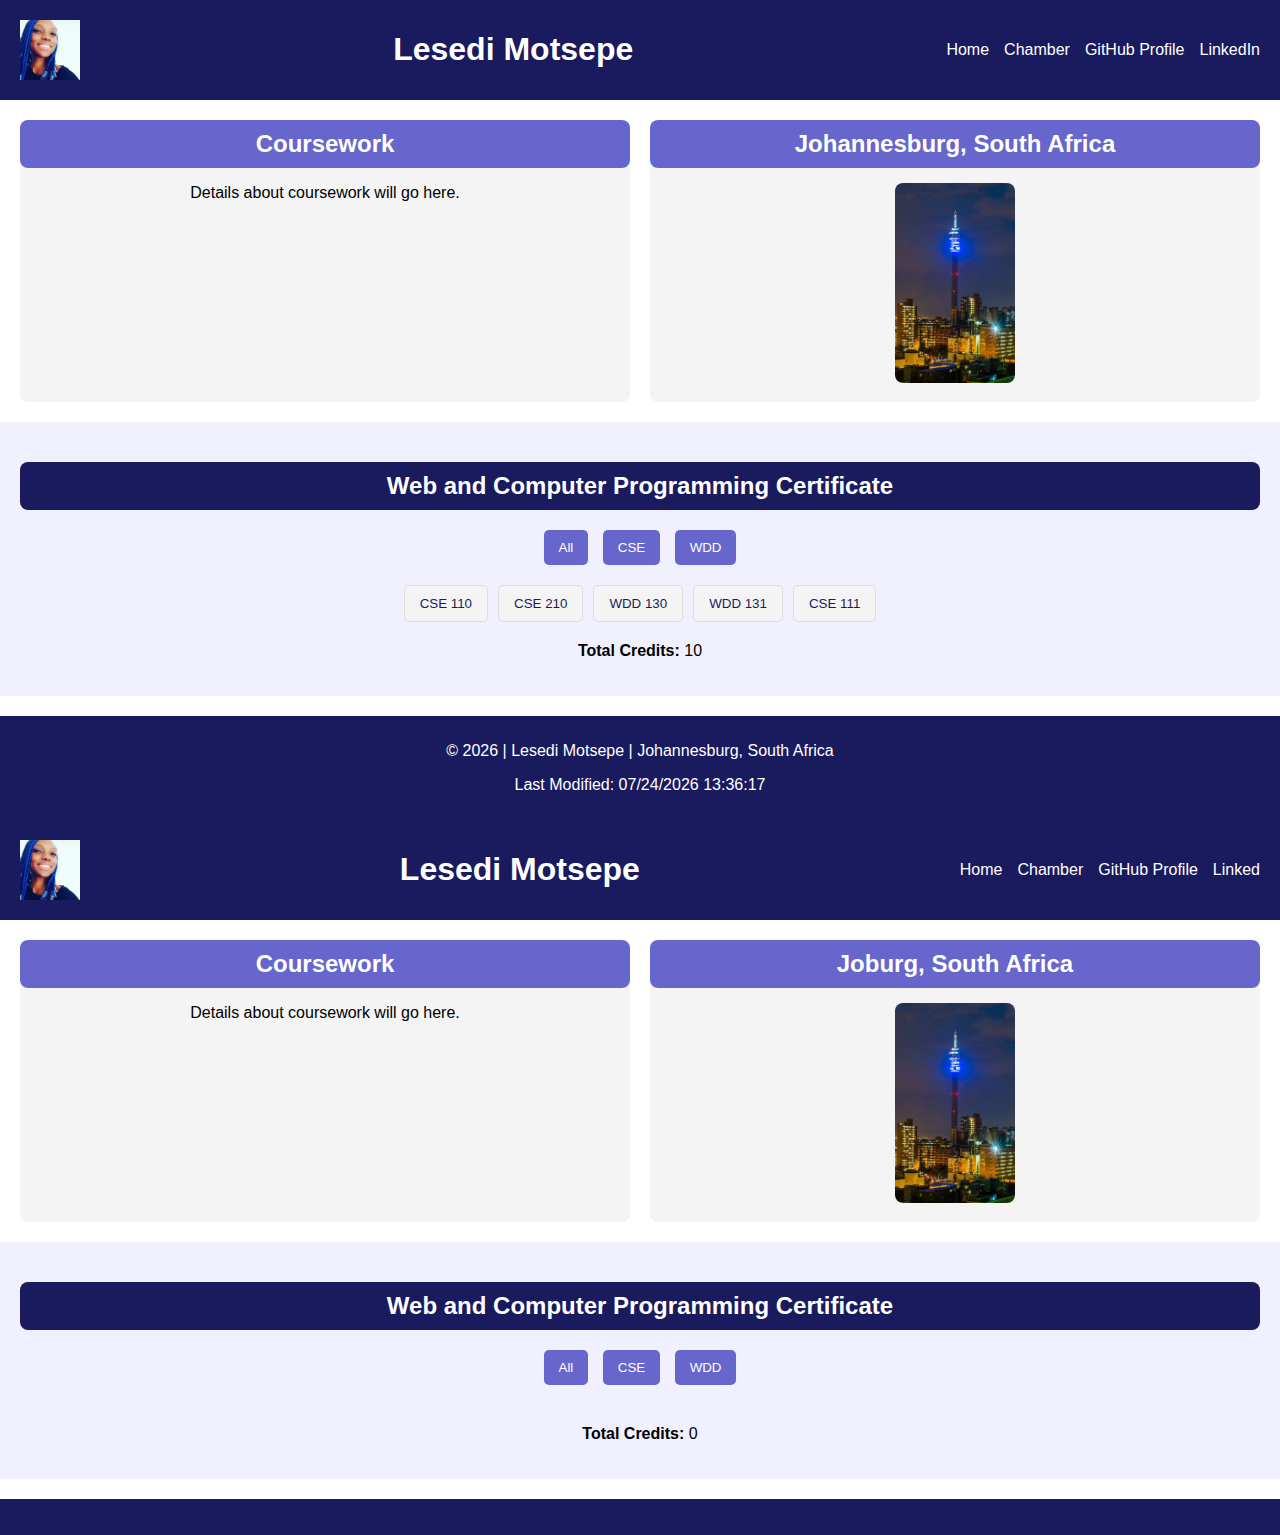
<file: index.html>
<!DOCTYPE html>
<html lang="en">
<head>
  <meta charset="UTF-8">
  <meta name="viewport" content="width=device-width, initial-scale=1.0">
  <title>Course Home Page</title>
  <meta name="Description" content="WDD 231 - Web Frontend Development,Lesedi Motsepe,course assignment portal">
  <meta name="author" content="Lesedi Motsepe">
  
  <link rel="stylesheet" href="styles/course.css">
  <script src="scripts/coursefilter.js" defer></script>
</head>
<body>
  <header>
    <img src="images/Lesedi.jpg" alt="Lesedi" width="60" height="60">
    <h1>Lesedi Motsepe</h1>
    <nav>
      <div class="hamburger" onclick="toggleMenu()">☰</div>
      <div class="menu">
        <a href="#">Home</a>
        <a href="chamber/directory.html">Chamber</a>
        <a href="#">GitHub Profile</a>
        <a href="#">LinkedIn</a>
      </div>
    </nav>
  </header>
  <main class="container">
    <div class="coursework">
      <h2>Coursework</h2>
      <p>Details about coursework will go here.</p>
    </div>
    <div class="location">
      <h2>Johannesburg, South Africa</h2>
      <img src="images/Johannesburg.jpg" alt="Johannesburg, South Africa" width="120" height="200">
    </div>
  </main>
  <section class="certificate-section">
    <h2>Web and Computer Programming Certificate</h2>
    <div class="filter-buttons">
      <button onclick="filterCourses('ALL')">All</button>
      <button onclick="filterCourses('CSE')">CSE</button>
      <button onclick="filterCourses('WDD')">WDD</button>
    </div>
    <div class="course-buttons" id="courseButtons"></div>
    <div id="courseCard"></div>
    <p><strong>Total Credits:</strong> <span id="totalCredits">0</span></p>
  </section>
  <footer class="footer">
    <p id="copywrite"></p>
    <p id="modified"></p> 
  </footer>
 
</body>
</html>
<!DOCTYPE html>
<html lang="en">
<head>
  <meta charset="UTF-8">
  <meta name="viewport" content="width=device-width, initial-scale=1.0">
  <title>Course Home Page</title>
  <meta name="Description" content="WDD 231 - Web Frontend Development,Lesedi Motsepe,course assignment portal">
  <meta name="author" content="Lesedi Motsepe">
  
  <link rel="stylesheet" href="styles/course.css">
  <script src="scripts/coursefilter.js" defer></script>
</head>
<body>
  <header>
    <img src="images/Lesedi.jpg" alt="Lesedi" width="60" height="60">
    <h1>Lesedi Motsepe</h1>
    <nav>
      <div class="hamburger" onclick="toggleMenu()">☰</div>
      <div class="menu">
        <a href="#">Home</a>
        <a href="#">Chamber</a>
        <a href="#">GitHub Profile</a>
        <a href="#">Linked</a>
      </div>
    </nav>
  </header>
  <main class="container">
    <div class="coursework">
      <h2>Coursework</h2>
      <p>Details about coursework will go here.</p>
    </div>
    <div class="location">
      <h2>Joburg, South Africa</h2>
      <img src="images/Johannesburg.jpg" alt="Johannesburg, South Africa" width="120" height="200">
    </div>
  </main>
  <section class="certificate-section">
    <h2>Web and Computer Programming Certificate</h2>
    <div class="filter-buttons">
      <button onclick="filterCourses('ALL')">All</button>
      <button onclick="filterCourses('CSE')">CSE</button>
      <button onclick="filterCourses('WDD')">WDD</button>
    </div>
    <div class="course-buttons" id="courseButtons"></div>
    <div id="courseCard"></div>
    <p><strong>Total Credits:</strong> <span id="totalCredits">0</span></p>
  </section>
  <footer class="footer">
    <p id="copywrite"></p>
    <p id="modified"></p> 
  </footer>
 
</body>
</html>
</file>
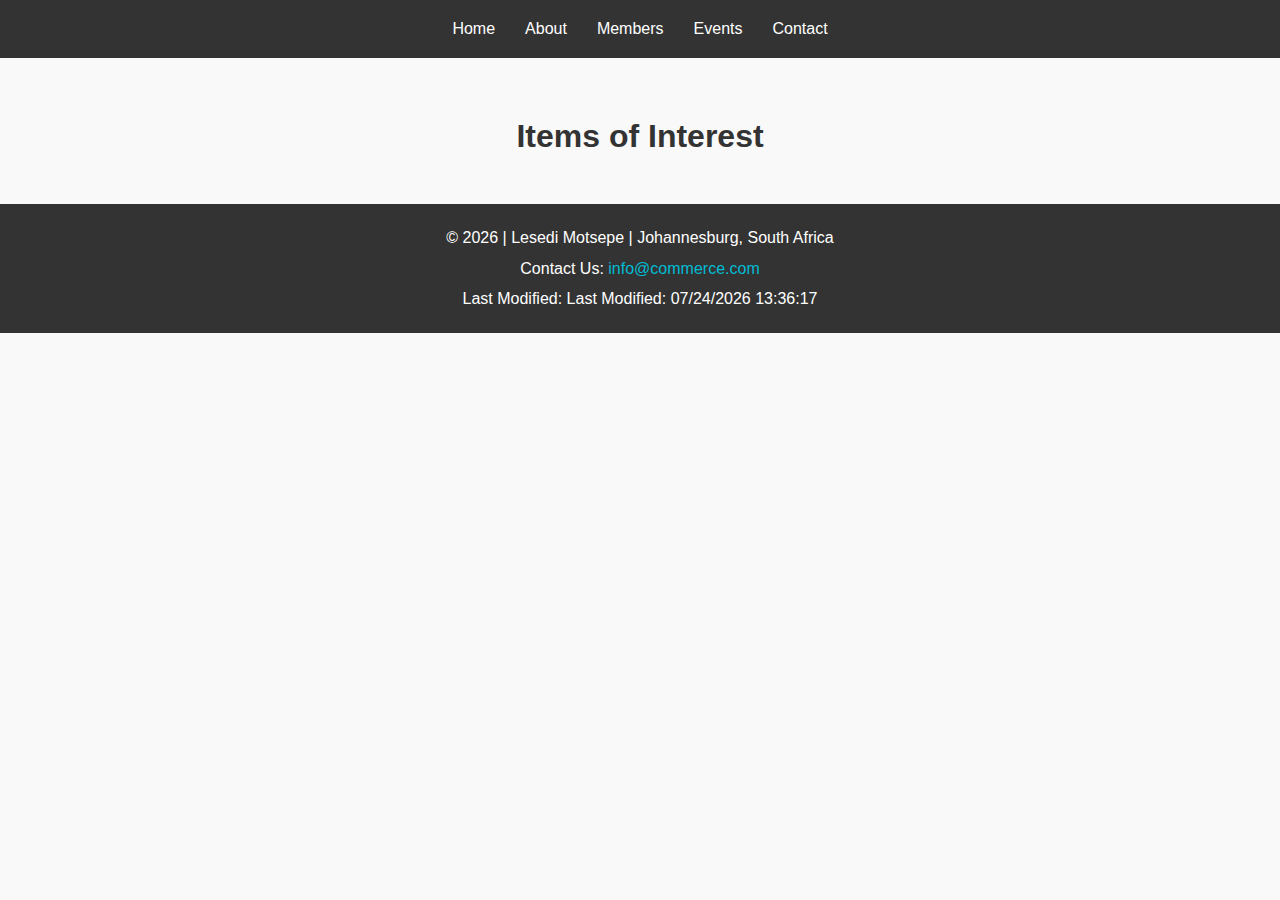
<file: chamber/dicover.html>
<!DOCTYPE html>
<html lang="en">
<head>
    <meta charset="UTF-8">
    <meta name="viewport" content="width=device-width, initial-scale=1.0">
    <title>The Chamber of Commerce</title>
    <meta name="Description" content="WDD 231 - Web Frontend Development by Lesedi Motsepe for the chamber of commerce">
    <meta name="author" content="Lesedi Motsepe">
    <link rel="stylesheet" href="styles/base.css">
    <script src="scripts/fav.js" defer></script>
    <link rel="icon" href="images/favicon.ico">
    <meta property="og:title" content="Chamber of Commerce">
    <meta property="og:type" content="website">
    <meta property="og:image" content="images/favicon.png">
    <meta property="og:url" content="https://github.com/LesediMotsepe/wdd231/blob/main/chamber/images/favicon.png">
    
  
</head>
<body>
    <header>
        <nav id="main-menu">
            <ul>
                <li><a href="index.html">Home</a></li>
                <li><a href="#">About</a></li>
                <li><a href="directory.html">Members</a></li>
                <li><a href="dicover.html">Events</a></li>
                <li><a href="join.html">Contact</a></li>
            </ul>
        </nav>
        
    </header>

<main>

<section class="gallery">
    <h1>Items of Interest</h1>
    <div class="card-grid">
      <!-- Cards will be generated dynamically -->
    </div>
  </section>
</main>

  <footer>
    <p id="copywrite"> Chamber of Commerce</p>
    <p>Contact Us: <a href="mailto:info@commerce.com">info@commerce.com</a></p>
    <p>Last Modified: <span id="modified"></span></p>
</footer>
    
</body>
</html>
</file>
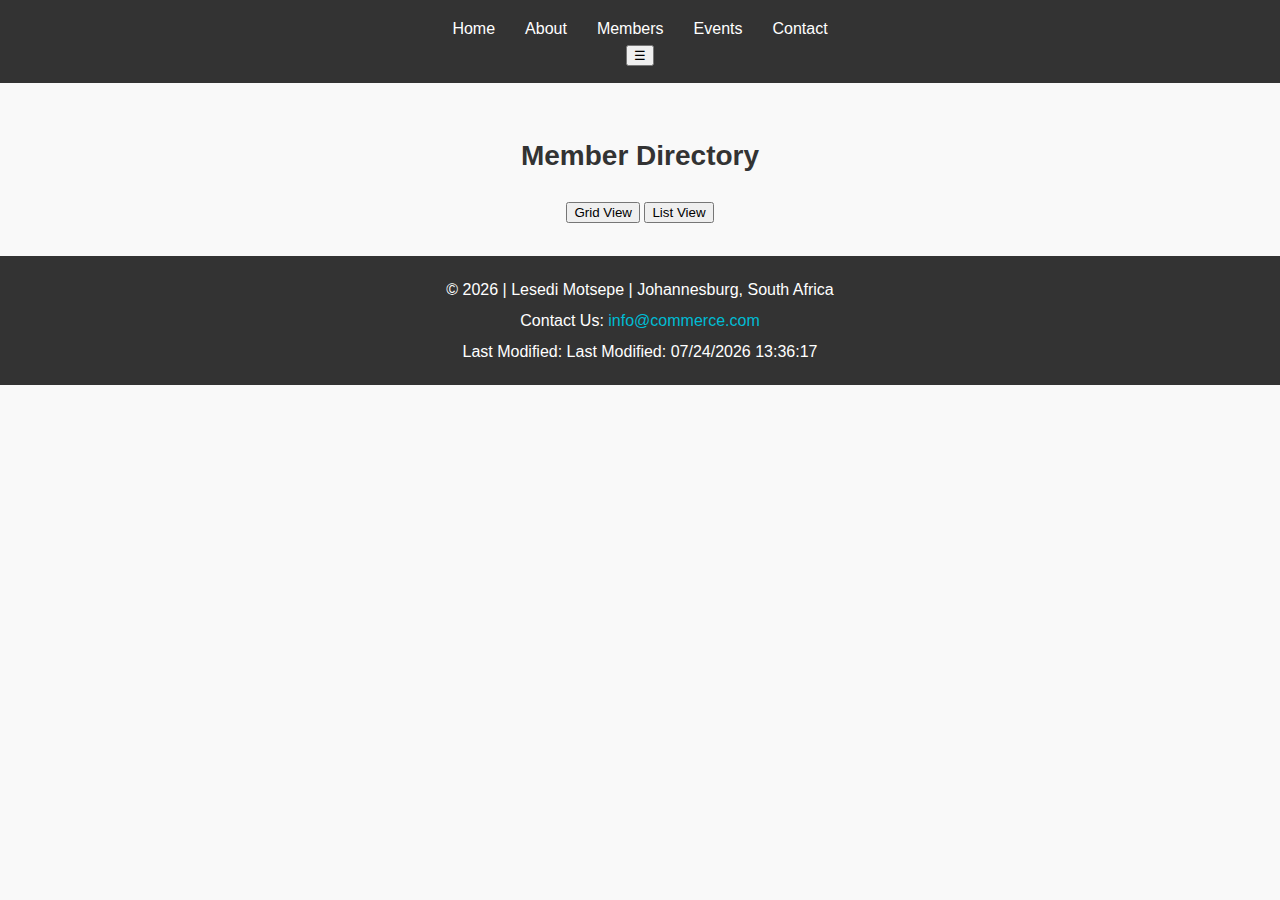
<file: chamber/directory.html>
<!DOCTYPE html>
<html lang="en">
<head>
    <meta charset="UTF-8">
    <meta name="viewport" content="width=device-width, initial-scale=1.0">
    <title>The Chamber of Commerce</title>
    <meta name="Description" content="WDD 231 - Web Frontend Development by Lesedi Motsepe,the chamber for commerce">
    <meta name="author" content="Lesedi Motsepe">
    <link rel="stylesheet" href="styles/base.css">
    <script src="scripts/fav.js" defer></script>
    <link rel="icon" href="favicon.ico">
    <meta property="og:title" content="Chamber of Commerce">
    <meta property="og:type" content="website">
    <meta property="og:image" content="favicon.png">
    <meta property="og:url" content="https://github.com/LesediMotsepe/wdd231/blob/main/chamber/images/favicon.png">
    
  
</head>
<body>
    <header>
        <nav id="main-menu">
            <ul>
                <li><a href="index.html">Home</a></li>
                <li><a href="#">About</a></li>
                <li><a href="directory.html">Members</a></li>
                <li><a href="dicover.html">Events</a></li>
                <li><a href="join.html">Contact</a></li>
            </ul>
        </nav>
        <button id="hamburger-menu-button">&#9776;</button>
    </header>
    <main>
        <section class="directory">
            <h1>Member Directory</h1>
            <button id="grid-view">Grid View</button>
            <button id="list-view">List View</button>
            <div id="member-list"></div>
        </section>
    </main>
    <footer>
        <p id="copywrite"> Chamber of Commerce</p>
        <p>Contact Us: <a href="mailto:info@commerce.com">info@commerce.com</a></p>
        <p>Last Modified: <span id="modified"></span></p>
    </footer>
    
</body>
</html>
</file>
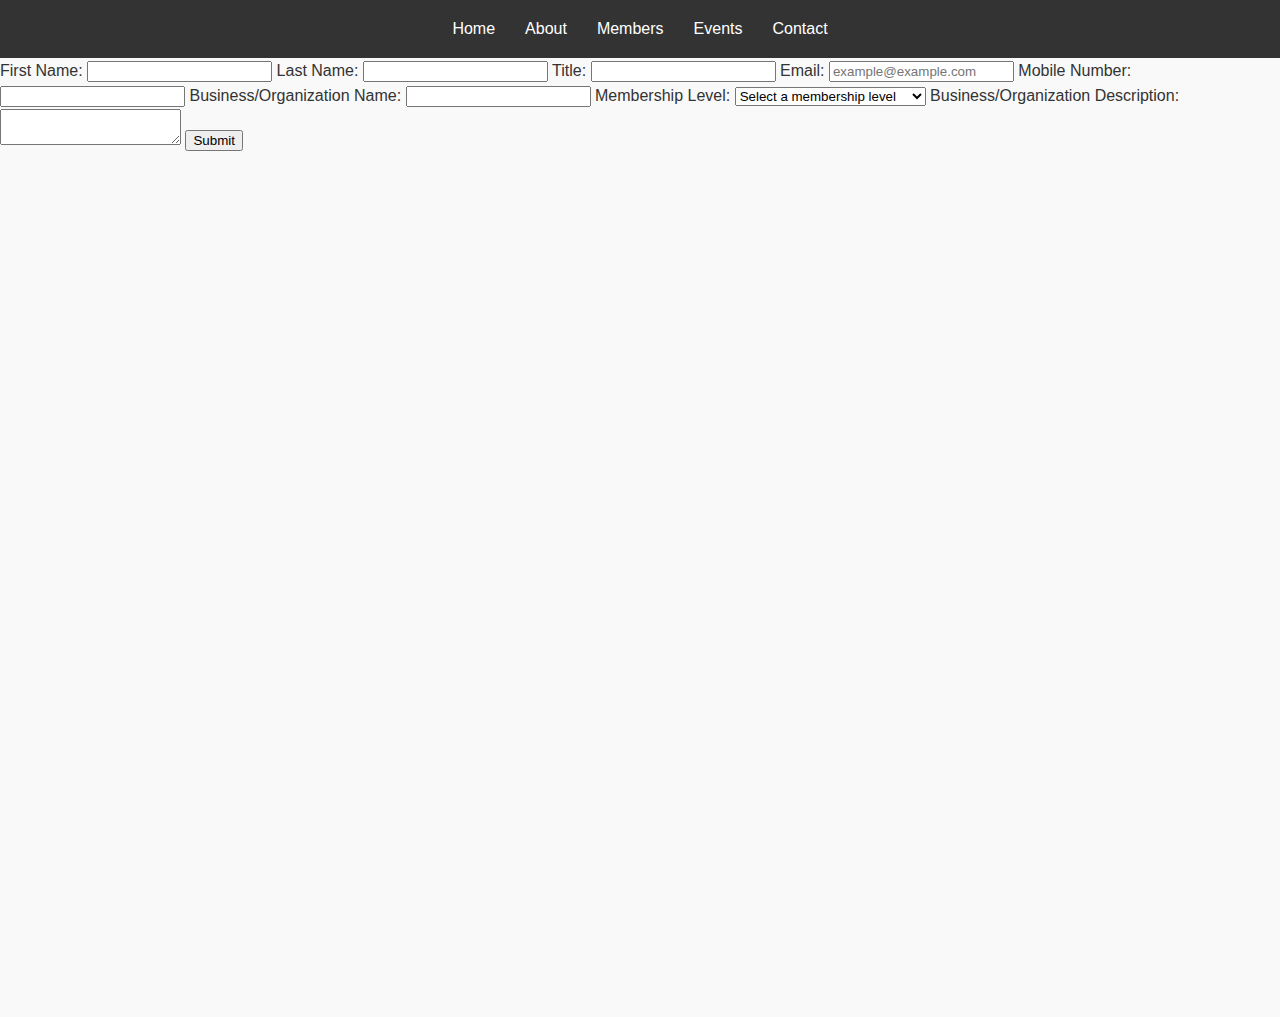
<file: chamber/join.html>
<!DOCTYPE html>
<html lang="en">
<head>
    <meta charset="UTF-8">
    <meta name="viewport" content="width=device-width, initial-scale=1.0">
    <title>The Chamber of Commerce</title>
    <meta name="Description" content="WDD 231 - Web Frontend Development by Lesedi Motsepe for the chamber of commerce">
    <meta name="author" content="Lesedi Motsepe">
    <link rel="stylesheet" href="styles/base.css">
    <script src="scripts/fav.js" defer></script>
    <link rel="icon" href="favicon.ico">
    <meta property="og:title" content="Chamber of Commerce">
    <meta property="og:type" content="website">
    <meta property="og:image" content="favicon.png">
    <meta property="og:url" content="https://github.com/LesediMotsepe/wdd231/blob/main/chamber/images/favicon.png">
    
</head>
<body>
    <header>
        <nav id="main-menu">
            <ul>
                <li><a href="index.html">Home</a></li>
                <li><a href="#">About</a></li>
                <li><a href="directory.html">Members</a></li>
                <li><a href="dicover.html">Events</a></li>
                <li><a href="join.html">Contact</a></li>
            </ul>
        </nav>
        </header>
    <form id="membership-form" action="thankyou.html" method="get">
        <label for="first-name">First Name:</label>
        <input type="text" id="first-name" name="first-name" required autocomplete="given-name">
    
        <label for="last-name">Last Name:</label>
        <input type="text" id="last-name" name="last-name" required autocomplete="family-name">
    
        <label for="title">Title:</label>
        <input type="text" id="title" name="title" pattern="[a-zA-Z -]{7,}" autocomplete="organization-title">
    
        <label for="email">Email:</label>
        <input type="email" id="email" name="email" required autocomplete="email" placeholder="example@example.com">
    
        <label for="mobile-number">Mobile Number:</label>
        <input type="tel" id="mobile-number" name="mobile-number" required autocomplete="tel">
    
        <label for="business-name">Business/Organization Name:</label>
        <input type="text" id="business-name" name="business-name" required autocomplete="organization">
    
        <label for="membership-level">Membership Level:</label>
        <select id="membership-level" name="membership-level">
            <option value="">Select a membership level</option>
            <option value="NP Membership">NP Membership (Non-Profit)</option>
            <option value="Bronze Membership">Bronze Membership</option>
            <option value="Silver Membership">Silver Membership</option>
            <option value="Gold Membership">Gold Membership</option>
        </select>
    
        <label for="description">Business/Organization Description:</label>
        <textarea id="description" name="description"></textarea>
    
        <input type="hidden" id="timestamp" name="timestamp" value="">
    
        <input type="submit" value="Submit">
    </form>
    
    
    <div class="membership-cards">
        <div class="card">
            <h2>NP Membership</h2>
            <div class="card">
                <h2>NP Membership</h2>
                <p>Non-Profit organizations</p>
                <a href="#" data-modal="np-membership-modal">Learn More</a>
            </div>
            <div class="card">
                <h2>Bronze Membership</h2>
                <p>Basic benefits for small businesses</p>
                <a href="#" data-modal="bronze-membership-modal">Learn More</a>
            </div>
            <div class="card">
                <h2>Silver Membership</h2>
                <p>Enhanced benefits for growing businesses</p>
                <a href="#" data-modal="silver-membership-modal">Learn More</a>
            </div>
            <div class="card">
                <h2>Gold Membership</h2>
                <p>Premium benefits for established businesses</p>
                <a href="#" data-modal="gold-membership-modal">Learn More</a>
            </div>
        </div>
        <div id="np-membership-modal" class="modal">
            <h2>NP Membership Benefits</h2>
            <p>Non-Profit organizations can enjoy the following benefits:</p>
            <ul>
                <li>Basic listing on our website</li>
                <li>Access to exclusive events</li>
            </ul>
        </div>
        <div id="bronze-membership-modal" class="modal">
            <h2>Bronze Membership Benefits</h2>
            <p>Small businesses can enjoy the following benefits:</p>
            <ul>
                <li>Enhanced listing on our website</li>
                <li>Access to exclusive events</li>
                <li>Discounts on advertising</li>
            </ul>
        </div>
        <div id="silver-membership-modal" class="modal">
            <h2>Silver Membership Benefits</h2>
            <p>Growing businesses can enjoy the following benefits:</p>
            <ul>
                <li>Premium listing on our website</li>
                <li>Access to exclusive events</li>
                <li>Discounts on advertising</li>
                <li>Free business consulting sessions</li>
            </ul>
        </div>
        <div id="gold-membership-modal" class="modal">
            <h2>Gold Membership Benefits</h2>
            <p>Established businesses can enjoy the following benefits:</p>
            <ul>
                <li>Elite listing on our website</li>
                <li>Access to exclusive events</li>
                <li>Discounts on advertising</li>
                <li>Free business consulting sessions</li>
                <li>Priority customer support</li>
            </ul>
        </div>        
</body>
</html>
</file>
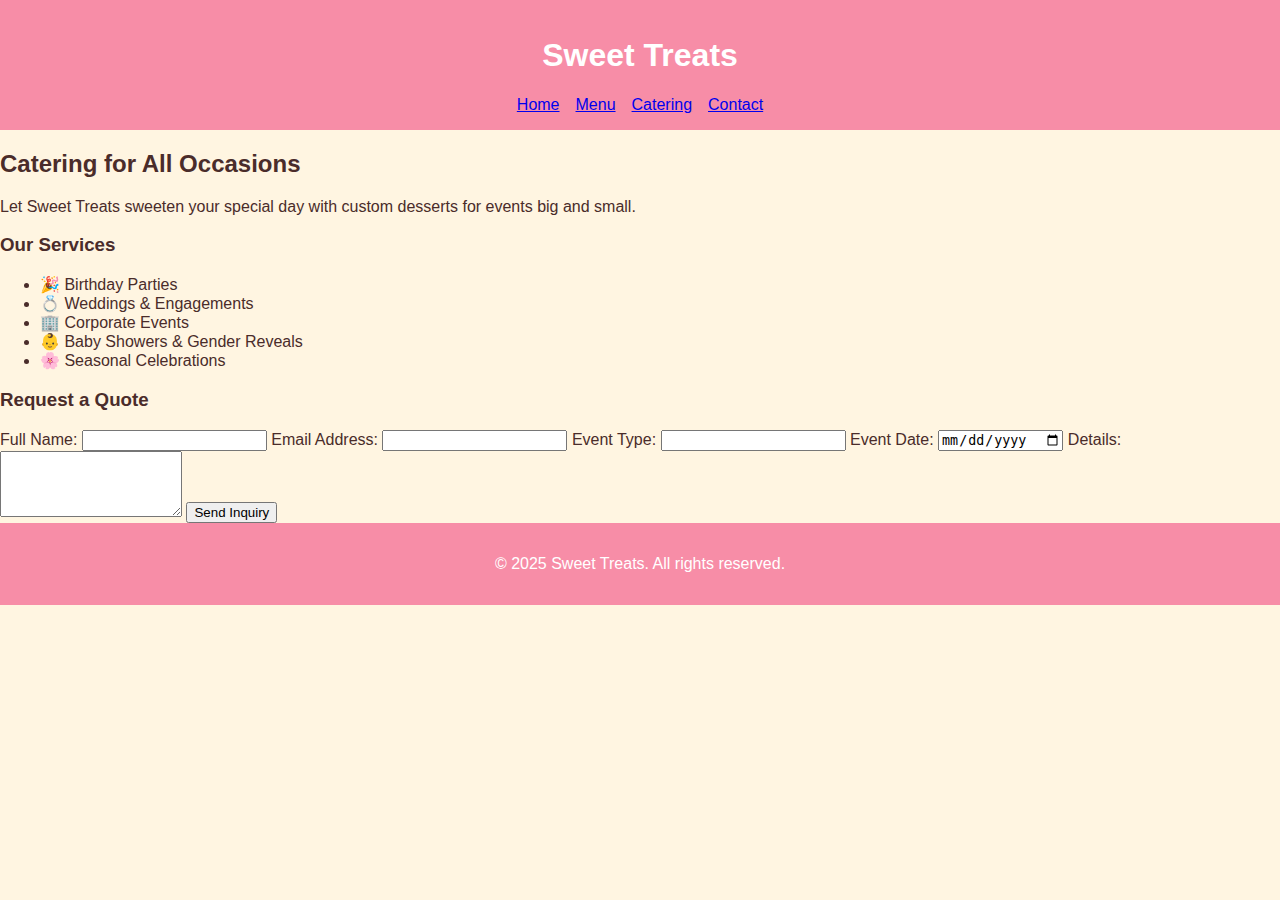
<file: finalproject/catering.html>
<!DOCTYPE html>
<html lang="en">
<head>
  <meta charset="UTF-8" />
  <meta name="viewport" content="width=device-width, initial-scale=1.0"/>
  <title>Sweet Treats | Catering</title>
  <link rel="stylesheet" href="styles/sweetstreats.css" />
</head>
<body>
  <header>
    <h1>Sweet Treats</h1>
    <nav>
      <button id="menu-toggle">☰ Menu</button>
      <ul id="menu">
        <li><a href="index.html">Home</a></li>
        <li><a href="menu.html">Menu</a></li>
        <li><a href="catering.html">Catering</a></li>
        <li><a href="#">Contact</a></li>
      </ul>
    </nav>
  </header>

  <main>
    <section class="catering-hero">
      <h2>Catering for All Occasions</h2>
      <p>Let Sweet Treats sweeten your special day with custom desserts for events big and small.</p>
    </section>

    <section class="catering-details">
      <h3>Our Services</h3>
      <ul>
        <li>🎉 Birthday Parties</li>
        <li>💍 Weddings & Engagements</li>
        <li>🏢 Corporate Events</li>
        <li>👶 Baby Showers & Gender Reveals</li>
        <li>🌸 Seasonal Celebrations</li>
      </ul>
    </section>

    <section class="catering-form">
      <h3>Request a Quote</h3>
      <form method="get" action="thankyou.html">
        <label for="name">Full Name:</label>
        <input type="text" id="name" name="name" required autocomplete="name" />

        <label for="email">Email Address:</label>
        <input type="email" id="email" name="email" required autocomplete="email" />

        <label for="event">Event Type:</label>
        <input type="text" id="event" name="event" required />

        <label for="date">Event Date:</label>
        <input type="date" id="date" name="date" required />

        <label for="details">Details:</label>
        <textarea id="details" name="details" rows="4" required></textarea>

        <button type="submit">Send Inquiry</button>
      </form>
    </section>
  </main>

  <footer>
    <p>&copy; 2025 Sweet Treats. All rights reserved.</p>
  </footer>
</body>
</html>
</file>
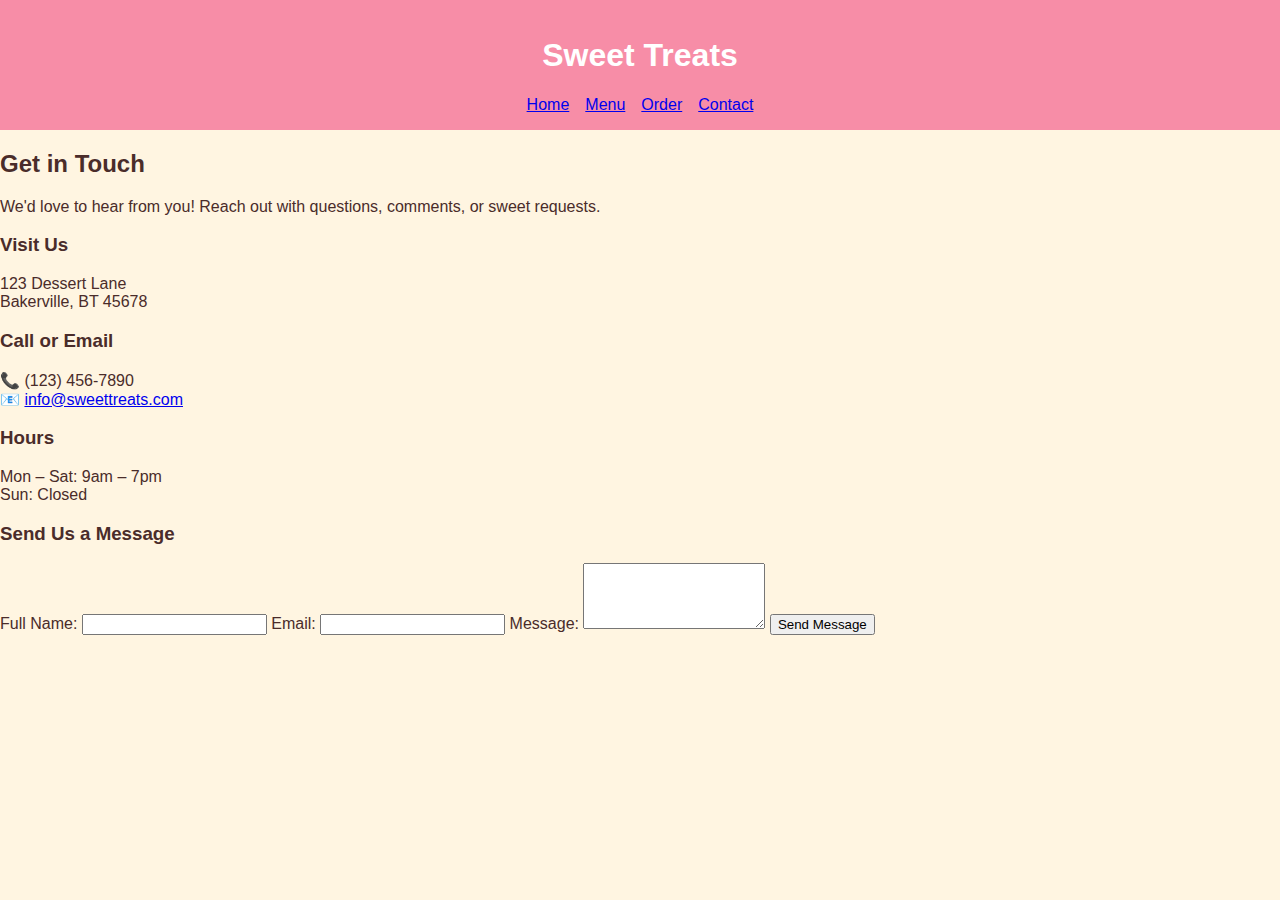
<file: finalproject/contact.html>
<!DOCTYPE html>
<html lang="en">
<head>
  <meta charset="UTF-8" />
  <meta name="viewport" content="width=device-width, initial-scale=1.0"/>
 <title>Sweet Treats | Contact</title>
  <link rel="stylesheet" href="styles/sweetstreats.css" />
</head>
  <body>
  <header>
    <h1>Sweet Treats</h1>
    <nav>
      <button id="menu-toggle">☰ Menu</button>
      <ul id="menu">
        <li><a href="index.html">Home</a></li>
        <li><a href="menu.html">Menu</a></li>
        <li><a href="order.html" >Order</a></li>
        <li><a href="contact.html" class="active">Contact</a></li>
      </ul>
    </nav>
  </header>

  <main>
<section class="contact-section">
  <h2>Get in Touch</h2>
  <p>We'd love to hear from you! Reach out with questions, comments, or sweet requests.</p>

  <div class="contact-info">
    <div>
      <h3>Visit Us</h3>
    
      <p>
        123 Dessert Lane<br>
        Bakerville, BT 45678
      </p>
    </div>
    <div>
      <h3>Call or Email</h3>
      <p>📞 (123) 456-7890<br>📧 <a href="mailto:info@sweettreats.com">info@sweettreats.com</a></p>
    </div>
    <div>
      <h3>Hours</h3>
      <p>
        Mon – Sat: 9am – 7pm<br>
        Sun: Closed
      </p>
    </div>
  </div>

  <h3>Send Us a Message</h3>
  <form class="contact-form" name="contact" method="POST" data-netlify="true">
    <label for="name">
      Full Name:
      <input type="text" id="name" name="name" required />
    </label>

    <label for="email">
      Email:
      <input type="email" id="email" name="email" required />
    </label>

    <label for="message">
      Message:
      <textarea id="message" name="message" rows="4" required></textarea>
    </label>

    <button type="submit">Send Message</button>
  </form>
</section>
</file>
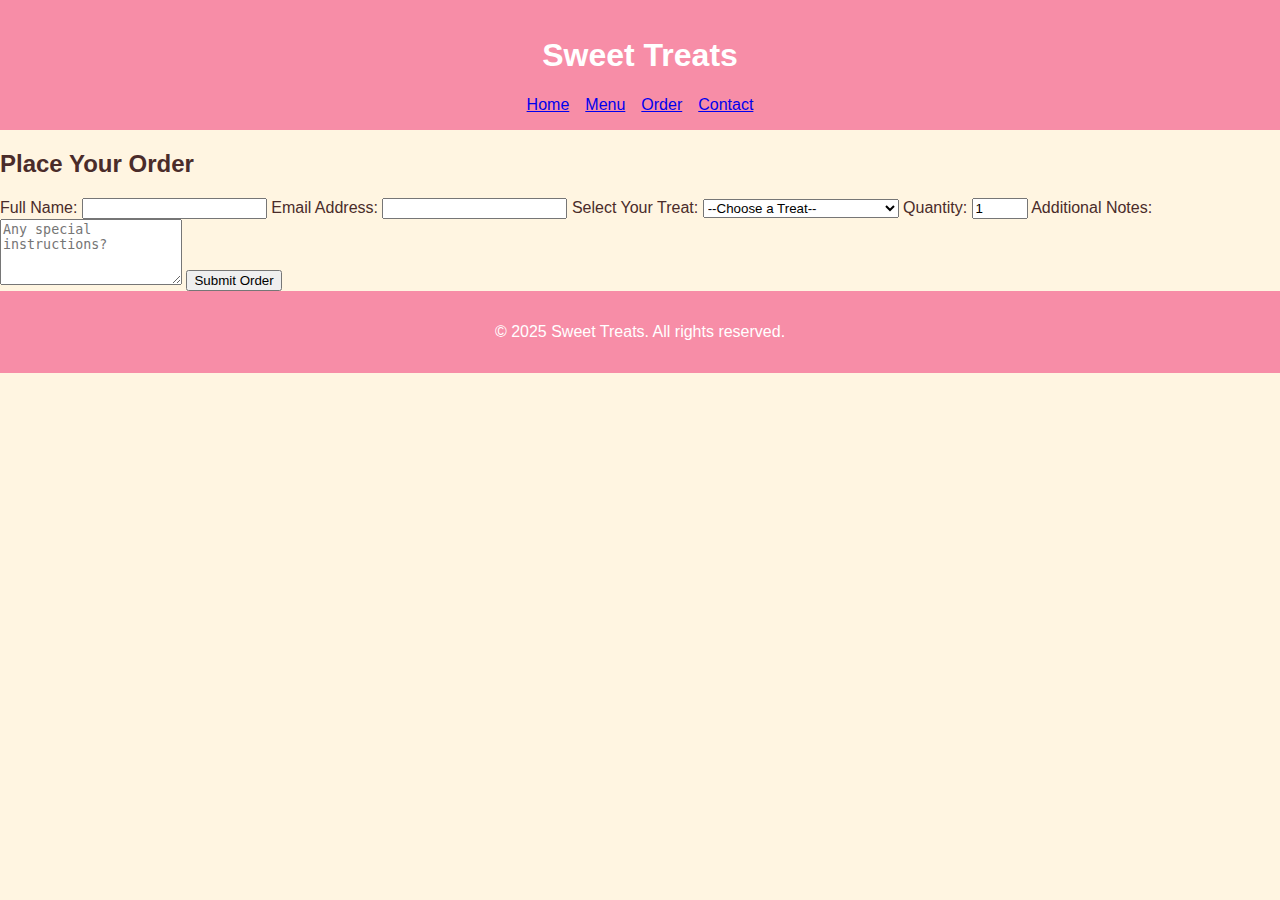
<file: finalproject/order.html>
<!DOCTYPE html>
<html lang="en">
<head>
  <meta charset="UTF-8" />
  <meta name="viewport" content="width=device-width, initial-scale=1.0"/>
  <title>Sweet Treats | Order</title>
  <link rel="stylesheet" href="styles/sweetstreats.css" />
</head>
<body>
  <header>
    <h1>Sweet Treats</h1>
    <nav>
      <button id="menu-toggle">☰ Menu</button>
      <ul id="menu">
        <li><a href="index.html">Home</a></li>
        <li><a href="menu.html">Menu</a></li>
        <li><a href="order.html">Order</a></li>
        <li><a href="contact.html">Contact</a></li>
      </ul>
    </nav>
  </header>

  <main>
    <section class="order-section">
      <h2>Place Your Order</h2>
      <form action="thankyou.html" method="get" class="order-form">
        <label for="name">Full Name:</label>
        <input type="text" id="name" name="name" required autocomplete="name" />

        <label for="email">Email Address:</label>
        <input type="email" id="email" name="email" required autocomplete="email" />

        <label for="treat">Select Your Treat:</label>
        <select id="treat" name="treat" required>
          <option value="">--Choose a Treat--</option>
          <option value="Strawberry Shortcake">Strawberry Shortcake - $4.99</option>
          <option value="Chocolate Fudge">Chocolate Fudge - $5.49</option>
          <option value="Vanilla Delight">Vanilla Delight - $4.79</option>
        </select>

        <label for="quantity">Quantity:</label>
        <input type="number" id="quantity" name="quantity" min="1" max="20" value="1" required />

        <label for="notes">Additional Notes:</label>
        <textarea id="notes" name="notes" rows="4" placeholder="Any special instructions?"></textarea>

        <button type="submit">Submit Order</button>
      </form>
    </section>
  </main>

  <footer>
    <p>&copy; 2025 Sweet Treats. All rights reserved.</p>
  </footer>

  <script>
    document.getElementById("menu-toggle").addEventListener("click", () => {
      document.getElementById("menu").classList.toggle("open");
    });
  </script>
</body>
</html>
</file>
<file: chamber/styles/base.css>
/* General Body Styles */
body {
    font-family: Arial, sans-serif;
    margin: 0;
    padding: 0;
    color: #333; 
    background-color: #f9f9f9; 
    line-height: 1.6;
}


header {
    background-color: #333;
    color: #fff;
    padding: 1em;
    text-align: center;
    position: relative;
}

header nav ul {
    list-style: none;
    margin: 0;
    padding: 0;
    display: flex;
    justify-content: center; 
    flex-wrap: wrap; 
}

header nav ul li {
    margin: 0 15px; 
}

header nav a {
    color: #fff;
    text-decoration: none;
    font-size: 16px;
    transition: color 0.3s ease;
}

header nav a:hover {
    color: #00bcd4; 
}

nav a.active {
    color: #337ab7;
    font-weight: bold;
}


main {
    display: flex;
    flex-direction: column;
    align-items: center;
    padding: 2em 1em;
}


.directory {
    text-align: center;
}

.directory h1 {
    margin-bottom: 20px;
    font-size: 28px;
}

#member-list {
    display: grid;
    grid-template-columns: repeat(auto-fit, minmax(250px, 1fr));
    gap: 20px;
    width: 100%;
    max-width: 1200px;
    margin: 0 auto;
}


.member-card {
    background-color: #fff;
    padding: 20px;
    border: 1px solid #ddd;
    box-shadow: 0 4px 6px rgba(0, 0, 0, 0.1);
    border-radius: 10px; /* Smooth corners */
    text-align: center;
    transition: transform 0.3s ease, box-shadow 0.3s ease;
}

.member-card:hover {
    transform: scale(1.05);
    box-shadow: 0 6px 10px rgba(0, 0, 0, 0.2);
}

.member-card img {
    width: 100%;
    height: 150px;
    object-fit: cover;
    border-radius: 10px 10px 0 0;
}

.member-card h2 {
    margin: 15px 0 10px;
    font-size: 18px;
    color: #333;
}

.member-card p {
    margin: 10px 0;
    color: #666;
}


.list-view {
    display: block;
}

.list-view .member-card {
    display: flex;
    align-items: center;
    padding: 10px;
    gap: 20px;
    text-align: left;
}

.list-view .member-card img {
    width: 100px;
    height: 100px;
    border-radius: 50%; 
}

footer {
    background-color: #333;
    color: #fff;
    padding: 1em;
    text-align: center;
}

footer p {
    margin: 5px 0;
}

footer a {
    color: #00bcd4;
    text-decoration: none;
}

footer a:hover {
    text-decoration: underline;
}
h1, h2 {
    color: #333;
    margin-bottom: 10px;
}

.hero {
    background-image: url('hero.jpg');
    background-size: cover;
    height: 300px;
    display: flex;
    justify-content: center;
    align-items: center;
    color: #fff;
}

.current-events ul {
    list-style: none;
    padding: 0;
    margin: 0;
}

.current-events li {
    margin-bottom: 10px;
}

.weather {
    display: flex;
    flex-direction: column;
    align-items: center;
}

#weather-data {
    margin-top: 20px;
}
.spotlights {
    display: flex;
    flex-direction: column;
    align-items: center;
}

#spotlight-cards {
    display: flex;
    flex-wrap: wrap;
    justify-content: center;
}

.spotlight-card {
    margin: 10px;
    width: calc(33.33% - 20px);
}

.spotlight-card img {
    width: 100%;
    height: 150px;
    object-fit: cover;
    border-radius: 10px 10px 0 0;
}

.spotlight-card h3 {
    margin-top: 0;
}
.spotlight-card p {
    margin-bottom: 10px;
}
@media only screen and (max-width: 768px) {
    main {
        padding: 1em;
    }

    section {
        margin-bottom: 10px;
    }

    .hero {
        height: 200px;
    }

    .current-events ul {
        padding: 0;
    }

    .current-events li {
        margin-bottom: 5px;
    }

    .weather {
        flex-direction: column;
    }
    #weather-data {
        margin-top: 10px;
    }

    .spotlights {
        flex-direction: column;
    }

    #spotlight-cards {
        flex-direction: column;
    }

        .spotlight-card {
        width: 100%;
        margin: 10px 0;
    }
}
.modal {
    display: none;
    position: fixed;
    top: 0;
    right: 0;
    bottom: 0;
    left: 0;
    background-color: rgba(0, 0, 0, 0.5);
    z-index: 1;
}

.modal-content {
    position: absolute;
    top: 50%;
    left: 50%;
    transform: translate(-50%, -50%);
    background-color: #fff;
    padding: 20px;
    border: 1px solid #ddd;
    box-shadow: 0 0 10px rgba(0, 0, 0, 0.1);
}

.close {
    position: absolute;
    top: 10px;
    right: 10px;
    font-size: 24px;
    font-weight: bold;
    cursor: pointer;
}

.close:hover {
    color: #337ab7;
}

/* Animation styles */

.membership-cards {
    opacity: 0;
    transform: translateY(20px);
    transition: opacity 0.5s, transform 0.5s;
}

.membership-cards.animate {
    opacity: 1;
    transform: translateY(0);
}

.card-grid {
    display: grid;
    grid-template-columns: repeat(2, 1fr);
    grid-gap: 20px;
  }
  
  .card {
    background-color: #f7f7f7;
    padding: 20px;
    border: 1px solid #ddd;
    border-radius: 10px;
    box-shadow: 0 0 10px rgba(0, 0, 0, 0.1);
  }
  
  .card img {
    width: 100%;
    height: 150px;
    object-fit: cover;
    border-radius: 10px 10px 0 0;
  }
  
  /* Add media queries for different screen sizes */
  @media (max-width: 640px) {
    .card-grid {
      grid-template-columns: 1fr;
    }
  }
  
  @media (min-width: 641px) and (max-width: 1024px) {
    .card-grid {
      grid-template-columns: repeat(2, 1fr);
    }
  }
  
  @media (min-width: 1025px) {
    .card-grid {
      grid-template-columns: repeat(3, 1fr);
    }
  }

  .card img:hover {
    transform: scale(1.1);
    box-shadow: 0 0 20px rgba(0, 0, 0, 0.5);
  }
</file>
<file: finalproject/styles/sweetstreats.css>
/* ========== Global Styles ========== */
body {
  font-family: 'Poppins', sans-serif;
  background-color: #FFF5E1;
  color: #4A2C2A;
  margin: 0;
  padding: 0;
}

header, footer {
  background-color: #F78DA7;
  padding: 1rem;
  text-align: center;
  color: #fff;
}

nav ul {
  list-style: none;
  padding: 0;
  display: flex;
  justify-content: center;
  gap: 1rem;
  margin: 0;
}

nav ul.open {
  display: flex;
  flex-direction: column;
  align-items: center;
}

#menu-toggle {
  display: none;
  background-color: transparent;
  border: none;
  font-size: 1.5rem;
}

/* ========== Hero Section ========== */
.hero {
  background: url('../images/hero-dessert.jpg') no-repeat center center/cover;
  color: white;
  text-align: center;
  padding: 5rem 1rem;
  position: relative;
}

.hero::after {
  content: '';
  position: absolute;
  inset: 0;
  background: rgba(0, 0, 0, 0.5);
}

.hero-content {
  position: relative;
  z-index: 1;
  max-width: 600px;
  margin: auto;
}

.cta-button {
  display: inline-block;
  background-color: #F78DA7;
  color: white;
  padding: 0.75rem 1.5rem;
  border-radius: 8px;
  text-decoration: none;
  font-weight: bold;
  margin-top: 1rem;
  transition: background 0.3s;
}

.cta-button:hover {
  backgr
</file>
<file: styles/course.css>
/* General Reset */
 body {
  margin: 0;
  font-family: Arial, sans-serif;
}

header {
  background-color: #1a1a5e;
  color: white;
  padding: 10px 20px;
  display: flex;
  justify-content: space-between;
  align-items: center;
}

header .menu {
  display: flex;
  gap: 15px;
}

header .menu a {
  color: white;
  text-decoration: none;
  font-size: 16px;
}

header .hamburger {
  display: none;
  cursor: pointer;
  font-size: 24px;
}

.container {
  display: flex;
  flex-wrap: wrap;
  padding: 20px;
  gap: 20px;
}

.container > div {
  flex: 1 1 calc(50% - 40px);
  background-color: #f4f4f4;
  padding: 15px;
  border-radius: 8px;
}

.coursework, .location {
  text-align: center;
}

.coursework h2, .location h2 {
  background-color: #6666cc;
  color: white;
  padding: 10px;
  border-radius: 8px;
  margin: -15px -15px 15px;
}

.location img {
  max-width: 100%;
  border-radius: 8px;
}

/* Certificate Section */
.certificate-section {
  background-color: #f0f0ff;
  padding: 20px;
  text-align: center;
}

.certificate-section h2 {
  background-color: #1a1a5e;
  color: white;
  padding: 10px;
  border-radius: 8px;
  margin-bottom: 20px;
}

.filter-buttons {
  margin-bottom: 20px;
}

.filter-buttons button {
  padding: 10px 15px;
  margin: 0 5px;
  border: none;
  border-radius: 5px;
  background-color: #6666cc;
  color: white;
  cursor: pointer;
}

.filter-buttons button:hover {
  background-color: #1a1a5e;
}

.course-buttons {
  margin: 20px 0;
  display: flex;
  flex-wrap: wrap;
  gap: 10px;
  justify-content: center;
}

.course-buttons button {
  padding: 10px 15px;
  border: none;
  border-radius: 5px;
  background-color: #f4f4f4;
  color: #1a1a5e;
  cursor: pointer;
  border: 1px solid #ddd;
}

.course-buttons button:hover {
  background-color: #6666cc;
  color: white;
}

.card {
  background-color: white;
  border: 1px solid #ddd;
  border-radius: 8px;
  padding: 15px;
  width: 300px;
  margin: 20px auto;
  text-align: left;
  box-shadow: 0 2px 5px rgba(0, 0, 0, 0.1);
}

.footer {
  background-color: #1a1a5e;
  color: white;
  text-align: center;
  padding: 10px 0;
  margin-top: 20px;
}
 /* Responsive Design */
 @media (max-width: 768px) {
  header .menu {
    display: none;
    flex-direction: column;
    position: absolute;
    top: 60px;
    left: 0;
    background-color: #1a1a5e;
    width: 100%;
    padding: 10px 0;
  }

  header .menu.show {
    display: flex;
  }

  header .hamburger {
    display: block;
  }

  .container > div {
    flex: 1 1 100%;
  }
}
</file>
